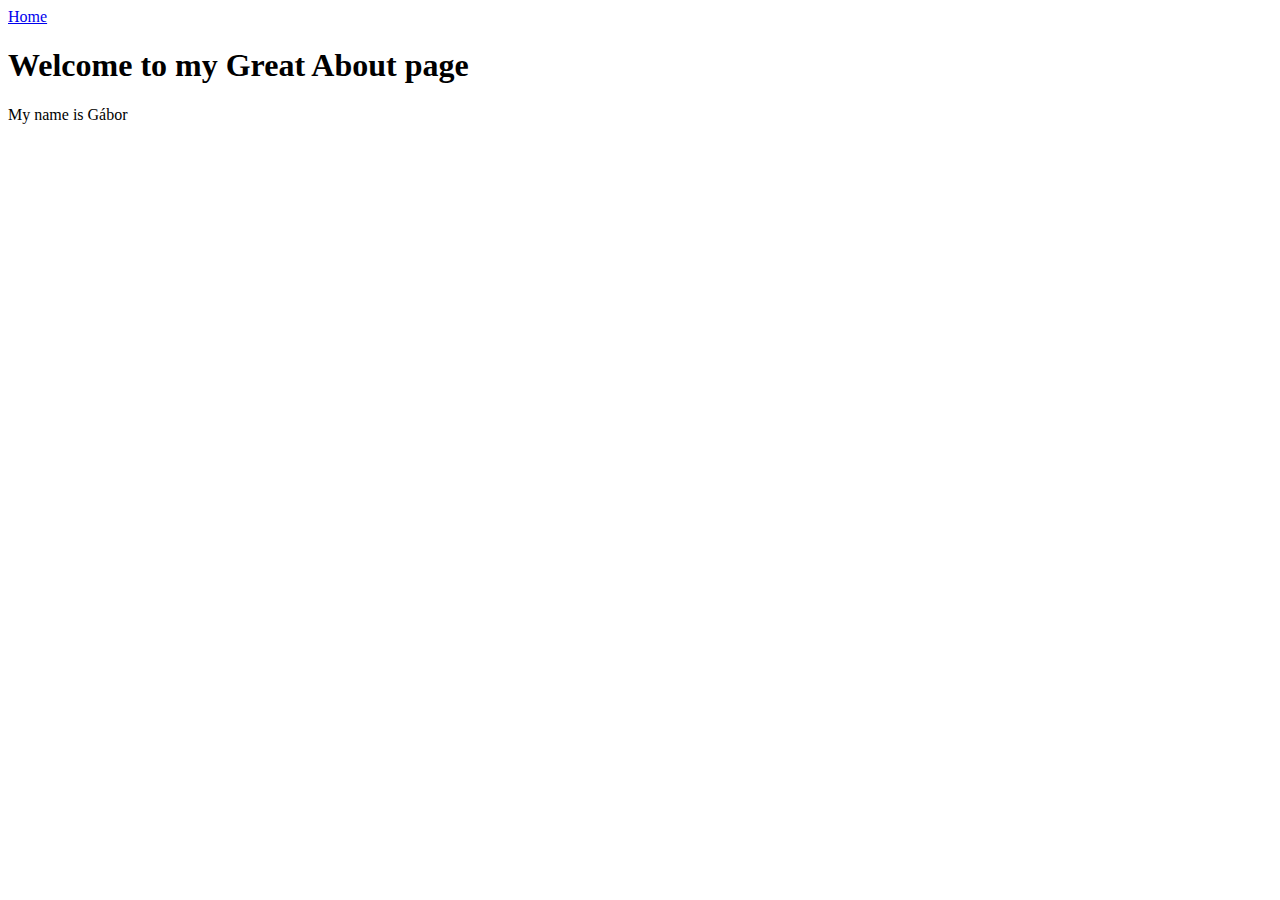
<file: about.html>
<!DOCTYPE html>
<html lang="en">
<head>
    <meta charset="UTF-8">
    <meta http-equiv="X-UA-Compatible" content="IE=edge">
    <meta name="viewport" content="width=device-width, initial-scale=1.0">
    <title>About</title>
</head>
<body>
    <a href="index.html">Home</a>
    <h1>Welcome to my Great About page</h1>
    <p>My name is Gábor</p>
</body>
</html>
</file>
